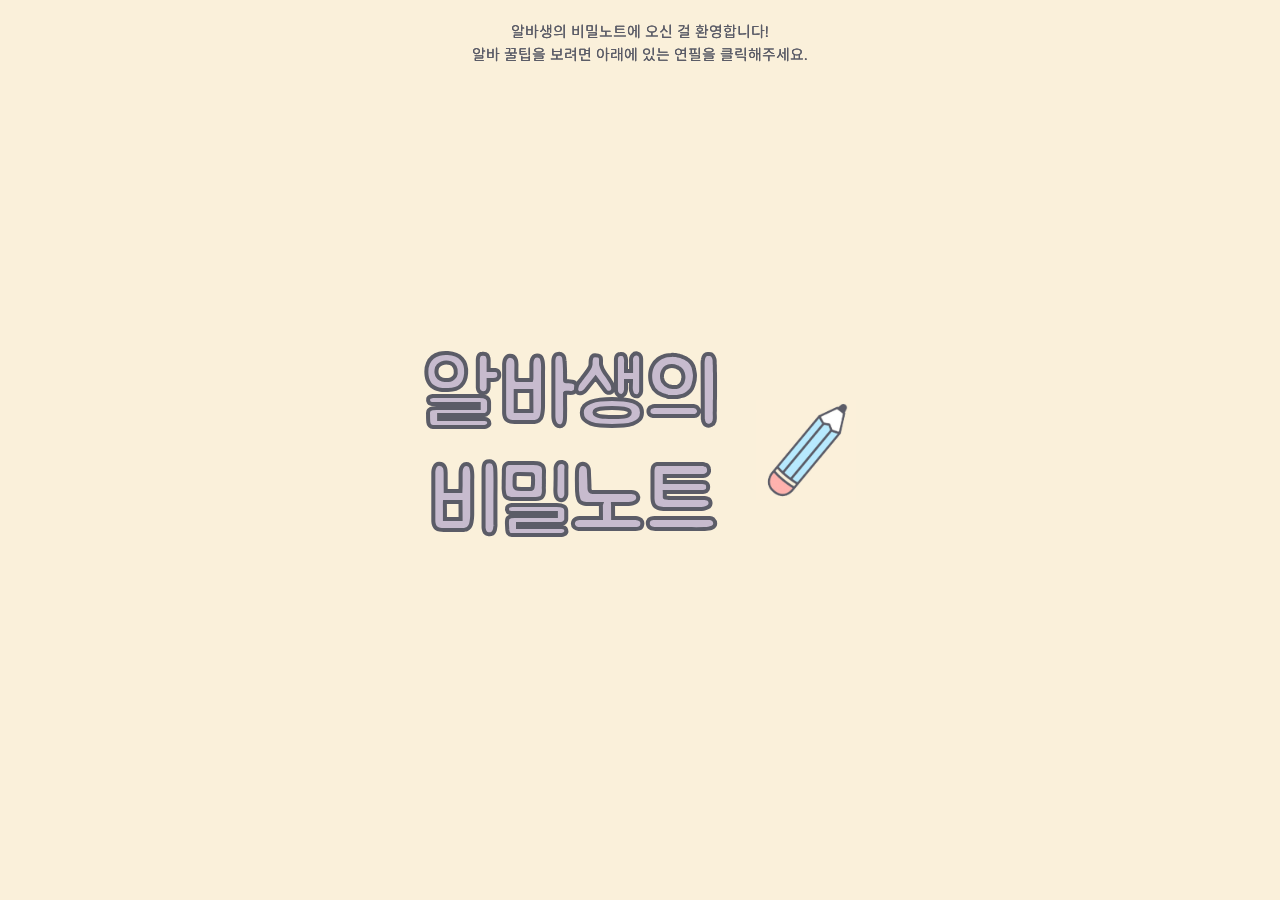
<file: index.html>
<!DOCTYPE html>
<html lang="ko">
<head>
    <meta charset="UTF-8" />
    <meta name="viewport" content="width=device-width, initial-scale=1" />
    <title>알바생의 비밀노트</title>
    <link href="https://cdn.jsdelivr.net/npm/bootstrap@5.3.0/dist/css/bootstrap.min.css" rel="stylesheet">
 <link rel="stylesheet" href="https://cdn.jsdelivr.net/npm/bootstrap-icons@1.9.1/font/bootstrap-icons.css">
    <link rel="stylesheet" href="style.css">

    <!-- 구글 폰트 -->
  <link rel="preconnect" href="https://fonts.googleapis.com">
<link rel="preconnect" href="https://fonts.gstatic.com" crossorigin>
<link href="https://fonts.googleapis.com/css2?family=Chiron+GoRound+TC:wght@200..900&family=Jua&display=swap" rel="stylesheet">
</head>


<body>
<body data-bs-spy="scroll" data-bs-target="#nav-menu">

    <!-- 첫 페이지 -->

      <div class="pencil-text">
                <p>알바생의 비밀노트에 오신 걸 환영합니다!<br>알바 꿀팁을 보려면 아래에 있는 연필을 클릭해주세요.</p>
            </div>


    <div class="container">
<div class="wrapper">
            <div class="title">
                알바생의<br>비밀노트
            </div>

            <a href = "two.html"target="_self"><img src="img/pencil.jpg" alt="pencil image" class="pencil"></a>
        </div>

         <div class="pencil-text">
                <p>알바생의 비밀노트에 오신 걸 환영합니다!<br>알바 꿀팁을 보려면 아래에 있는 연필을 클릭해주세요.</p>
            </div>
    </div>
    <!-- 첫 페이지 끝 -->
</body>
</html>
</file>
<file: style.css>
body {
            margin: 0;
            padding: 0;
            background-color: #faf0da;
            font-family: "Jua", system-ui;
            display: flex;
            justify-content: center;
            align-items: center;
            height: 100vh;
        }

        .container {
            text-align: center;
        }

        .title {
            font-size: 90px;
            line-height: 1.2;
            color: #c7bbce;
            -webkit-text-stroke: 4px #5b5c67;
            white-space: nowrap;
        }

        .pencil {
            width: 100px;
            margin-left: 20px;
            vertical-align: middle;
        }

        .wrapper {
            display: flex;
            align-items: center;
            justify-content: center;
            gap: 15px;
        }

     .pencil-text {
    position: fixed; 

    top: 20px; 
  
    left: 50%;
    transform: translateX(-50%);

    z-index: 100;
    
    width: 100%; 
    text-align: center;
}

       .pencil-text p { 
    font-family: 'Chiron GoRound TC', sans-serif;
    font-size: 15px; 
    color: #5b5c67; 
    
}
</file>
